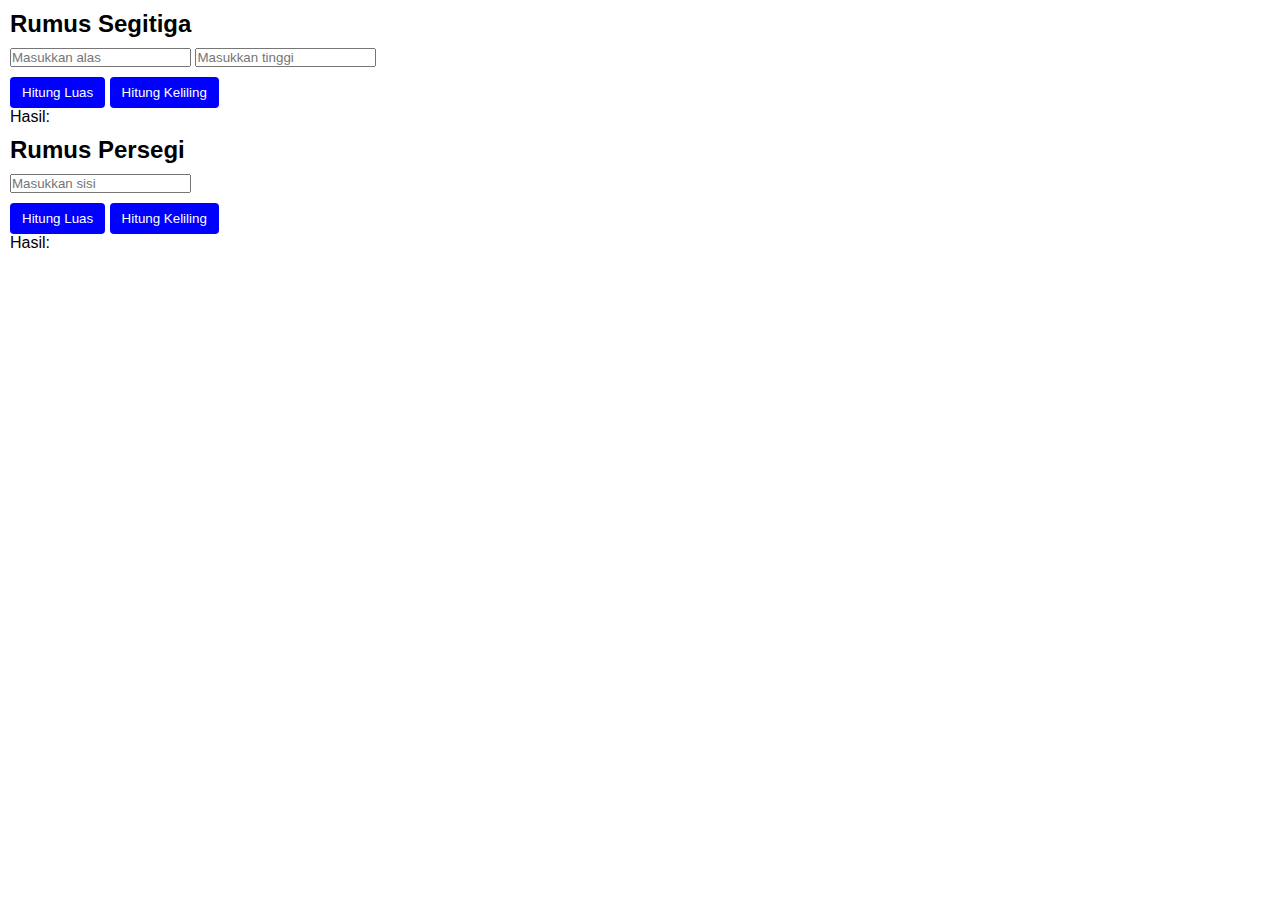
<file: latihan-2/index.html>
<!DOCTYPE html>
<html lang="en">
  <head>
    <meta charset="UTF-8" />
    <meta http-equiv="X-UA-Compatible" content="IE=edge" />
    <meta name="viewport" content="width=device-width, initial-scale=1.0" />
    <title>JS DOM</title>
    <link rel="stylesheet" href="style.css" />
  </head>
  <body>
    <main>
      <h2>Rumus Segitiga</h2>
      <div class="form">
        <input type="number" min="1" id="alas" placeholder="Masukkan alas" />
        <input
          type="number"
          min="1"
          id="tinggi"
          placeholder="Masukkan tinggi"
        />
      </div>
      <div class="button">
        <button id="luas-segitiga">Hitung Luas</button>
        <button id="keliling-segitiga">Hitung Keliling</button>
      </div>
      <p id="hasil-segitiga">Hasil:</p>
    </main>
    <main>
      <h2>Rumus Persegi</h2>
      <div class="form">
        <input type="number" min="1" id="sisi" placeholder="Masukkan sisi" />
      </div>
      <div class="button">
        <button id="luas-persegi">Hitung Luas</button>
        <button id="keliling-persegi">Hitung Keliling</button>
      </div>
      <p id="hasil-persegi">Hasil:</p>
    </main>

    <script src="segitiga.js"></script>
    <script src="persegi.js"></script>
  </body>
</html>
</file>
<file: latihan-2/style.css>
* {
  margin: 0;
  padding: 0;
  font-family: sans-serif;
}

main {
  margin: 10px;
}

.form {
  margin-top: 10px;
}

.button {
  margin-top: 10px;
}

.button button {
  padding: 8px 12px;
  background-color: #0000ff;
  color: #fff;
  border: none;
  border-radius: 4px;
  cursor: pointer;
  transition: all 0.3s;
}

.button button:hover {
  transform: scale(0.95);
}

#hasil {
  margin-top: 10px;
}
</file>
